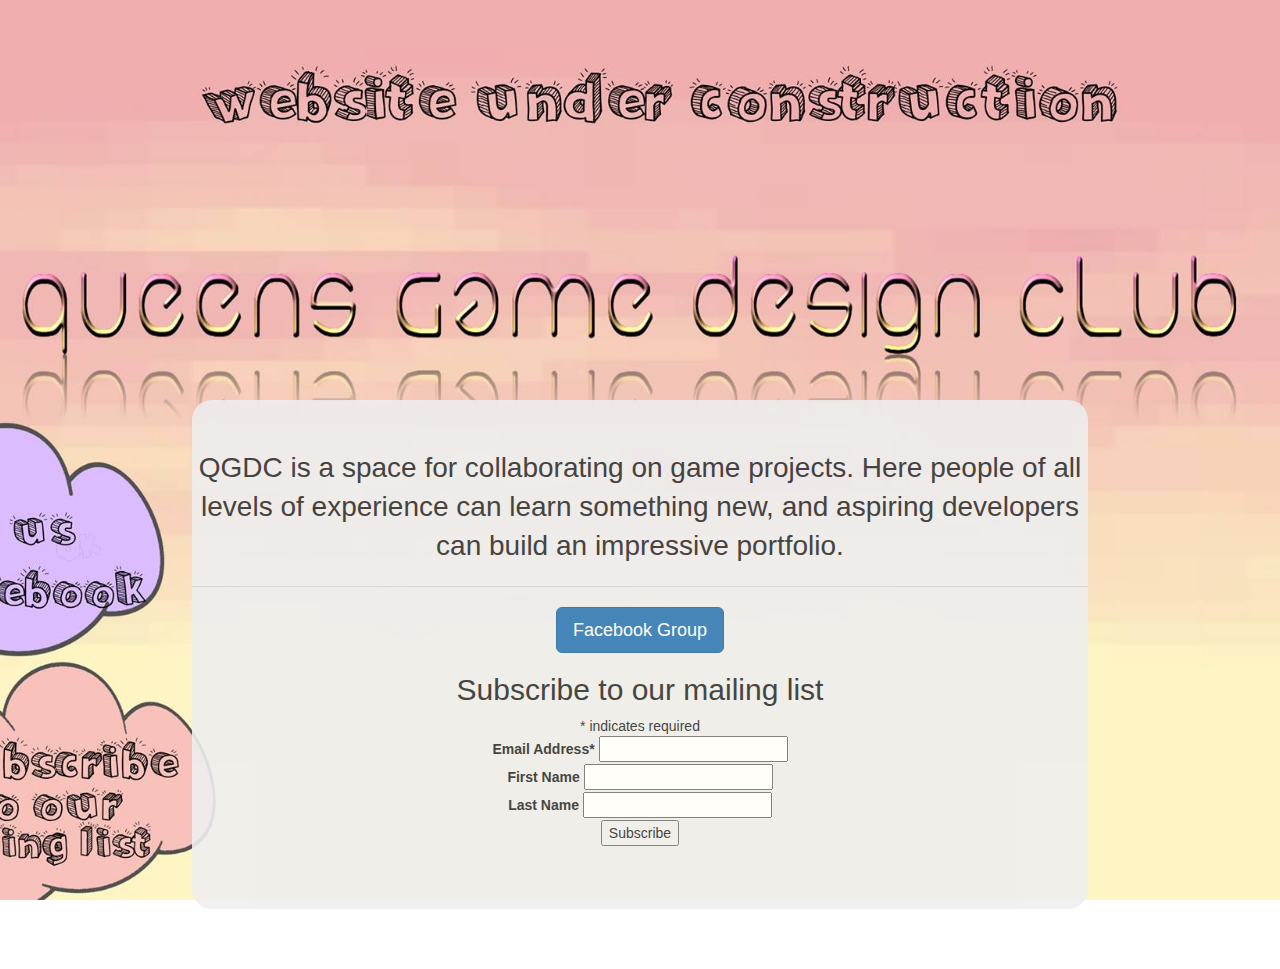
<file: index.html>
<!DOCTYPE html>
<html lang="en">
  <head>
    <meta charset="utf-8">
    <meta http-equiv="X-UA-Compatible" content="IE=edge">
    <meta name="viewport" content="width=device-width, initial-scale=1">
    <title>Queen's Game Design Club</title>

    <!-- Bootstrap -->
    <link href="https://maxcdn.bootstrapcdn.com/bootstrap/3.3.2/css/bootstrap.min.css" rel="stylesheet">
    <script src="https://ajax.googleapis.com/ajax/libs/jquery/1.11.2/jquery.min.js"></script>
    <script src="https://maxcdn.bootstrapcdn.com/bootstrap/3.3.2/js/bootstrap.min.js"></script>

    <link rel="stylesheet" href="boot.css">
    <script src="http://ajax.aspnetcdn.com/ajax/jquery.validate/1.13.0/jquery.validate.min.js"></script>
    <script src="http://ajax.aspnetcdn.com/ajax/jquery.validate/1.13.0/additional-methods.min.js"></script>

  </head>
  <body>
<div class="jumbotron">
  <!--<h1 class="display-3">Queen's Game Design Club</h1>-->
  <p class="lead" id="pitch">QGDC is a space for collaborating on game projects. Here people of all levels of experience can learn something new, and aspiring developers can build an impressive portfolio.
    <!--</br></br>Website under construction-->
  </p>
  <hr class="m-y-2">
  <p class="lead">
    <div class="wrapper text-center">
    <a class="btn btn-primary btn-lg facebook" href="https://www.facebook.com/groups/222867131208730/" role="button">Facebook Group</a>
    </div>
<!-- Begin MailChimp Signup Form -->
<div id="mc_embed_signup">
<form action="//qgdc.us14.list-manage.com/subscribe/post?u=dba338974a2a17fac65941eb6&amp;id=2dca93b2af" method="post" id="mc-embedded-subscribe-form" name="mc-embedded-subscribe-form" class="validate" target="_blank" novalidate>
    <div id="mc_embed_signup_scroll">
	<h2>Subscribe to our mailing list</h2>
<div class="indicates-required"><span class="asterisk">*</span> indicates required</div>
<div class="mc-field-group">
	<label for="mce-EMAIL">Email Address<span class="asterisk">*</span>
</label>
	<input type="email" value="" name="EMAIL" class="required email" id="mce-EMAIL">
</div>
<div class="mc-field-group">
	<label for="mce-FNAME">First Name</label>
	<input type="text" value="" name="FNAME" class="" id="mce-FNAME">
</div>
<div class="mc-field-group">
	<label for="mce-LNAME">Last Name</label>
	<input type="text" value="" name="LNAME" class="" id="mce-LNAME">
</div>
	<div id="mce-responses" class="clear">
		<div class="response" id="mce-error-response" style="display:none"></div>
		<div class="response" id="mce-success-response" style="display:none"></div>
	</div>    <!-- real people should not fill this in and expect good things - do not remove this or risk form bot signups-->
    <div style="position: absolute; left: -5000px;" aria-hidden="true"><input type="text" name="b_dba338974a2a17fac65941eb6_2dca93b2af" tabindex="-1" value=""></div>
    <div class="clear"><input type="submit" value="Subscribe" name="subscribe" id="mc-embedded-subscribe" class="button"></div>
    </div>
</form>
</div>
<script type='text/javascript' src='//s3.amazonaws.com/downloads.mailchimp.com/js/mc-validate.js'></script><script type='text/javascript'>(function($) {window.fnames = new Array(); window.ftypes = new Array();fnames[0]='EMAIL';ftypes[0]='email';fnames[1]='FNAME';ftypes[1]='text';fnames[2]='LNAME';ftypes[2]='text';}(jQuery));var $mcj = jQuery.noConflict(true);</script>
 <!--Google analytics script-->
      <script>
        (function(i,s,o,g,r,a,m){i['GoogleAnalyticsObject']=r;i[r]=i[r]||function(){
        (i[r].q=i[r].q||[]).push(arguments)},i[r].l=1*new Date();a=s.createElement(o),
        m=s.getElementsByTagName(o)[0];a.async=1;a.src=g;m.parentNode.insertBefore(a,m)
        })(window,document,'script','https://www.google-analytics.com/analytics.js','ga');

        ga('create', 'UA-83907411-1', 'auto');
        ga('send', 'pageview');
      </script>
<!--End mc_embed_signup-->
  </p>
</div>
  </body>
</html>
</file>
<file: boot.css>
html {
  position: relative;
  min-height: 100%;
}

body {
     background: url('bg.png') no-repeat center center fixed;
    -webkit-background-size: cover;
    -moz-background-size: cover;
    background-size: cover;
    -o-background-size: cover;
    margin-bottom: 60px;
}

h1{
    text-align: center;
}

.logo{
    width: 35%;
    height: 35%;
    margin-left: auto;
    margin-right: auto;
    display: block;
}

.jumbotron{
    /*opacity: 0.7;*/
    max-width: 70%;
    margin: auto;
    margin-top: 400px;
    border-radius: 20px;
    opacity: 0.9;
}

.lead{
    text-align: center;
}

/*.btn{
    margin-right: 5%;
    margin-left: 5%;
}*/

#mc_embed_signup{
    text-align: center;
}

#pitch{
    font-size: 2em;
}
</file>
